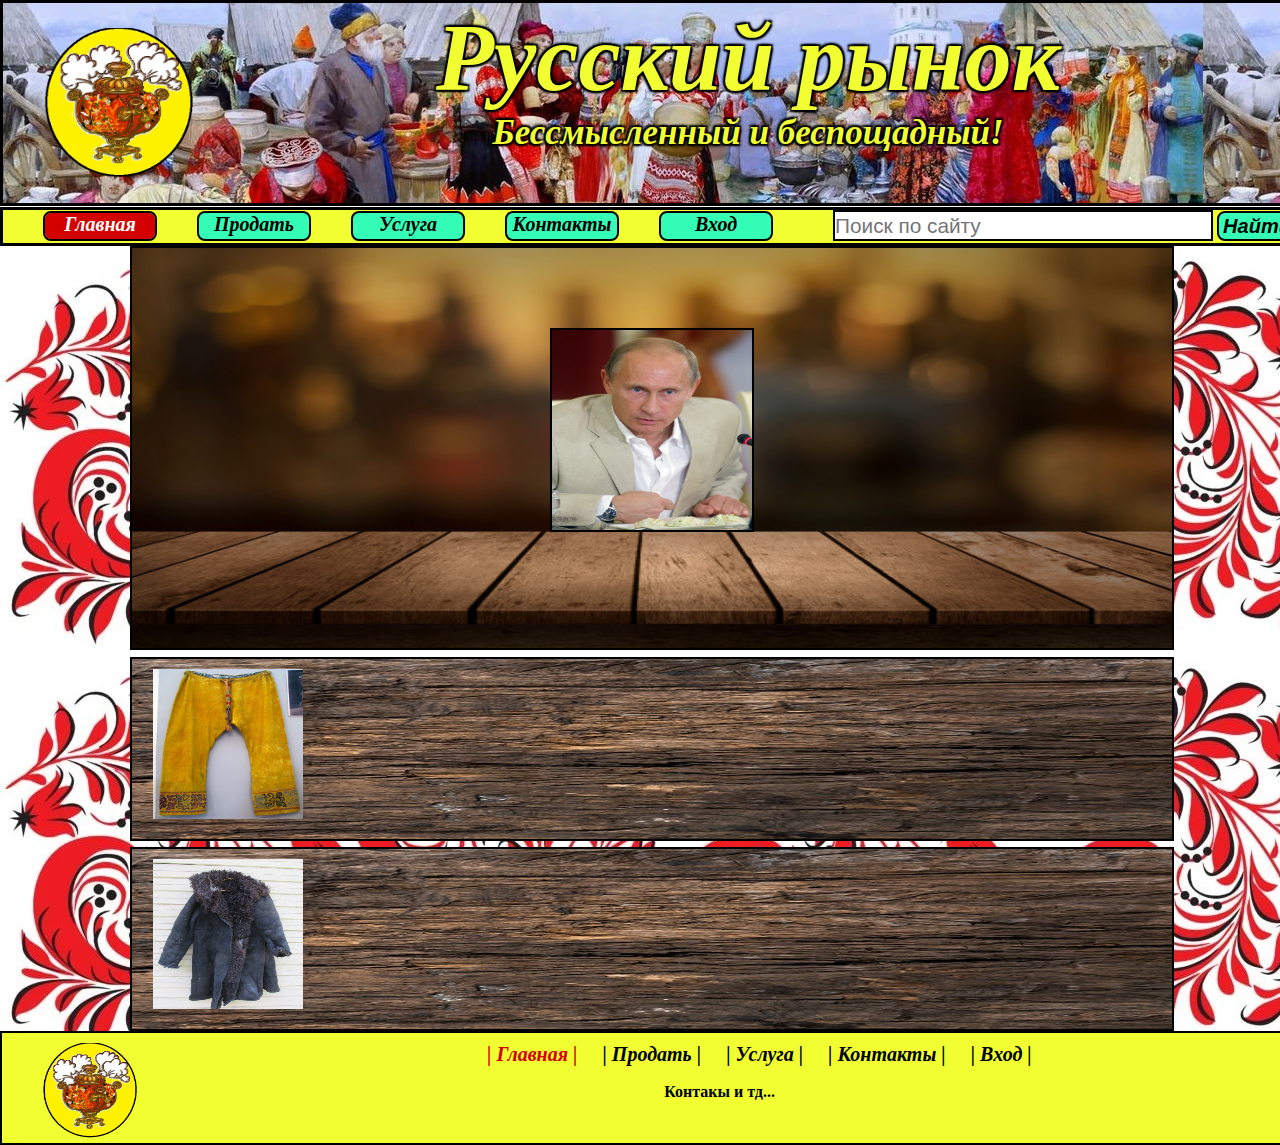
<file: page vyu.html>
<!DOCTYPE html>
<html lang="ru">
<head>
	<meta charset="UTF-8">
	<meta name="viewport" content="width=device-width, initial-scale=1.0">
	<title>Русский рынок</title>
	<link rel="stylesheet" type="text/css" href="ass/css/style.css">
</head>
<body>
	<div class="header">
		<div class="logo">
			<img src="ass/img/ca1.png">
			<h1><a href="/">Русский рынок</a></h1>
			<p><b>Бессмысленный и беспощадный!</b></p>
		</div>
	</div>
			<div class="menubar">
				<ul class="menu">
					<li class="selected"><a href="index.html">Главная</a></li>				
					<li><a href="#01.html">Продать</a></li>
					<li><a href="#02.html">Услуга</a></li>
					<li><a href="#03.html">Контакты</a></li>
					<li><a href="#04.html">Вход</a></li>
				</ul>
					<form method="post" action="#" id="search_form">
						<input type="search" class="found" name="search_field" placeholder="Поиск по сайту" />
						<input type="submit" class="bth" value="Найти" />
					</form>
			</div>
			<div class="site_content">	
				<div class="im">				
						<img src="ass/img/ба1.jpeg">
				</div>
				<div class="make">
					<img src="ass/img/шта.jpg">
				</div>
				<div class="make">
					<img src="ass/img/тул.jpg">
				</div>
			</div>
	<div class="footer">
			<img src="ass/img/ca1.png">
			<ul class="menu1">
				<li class="selected"><a href="index.html">| Главная |</a></li>
				<li><a href="#01.html">| Продать |</a></li>
				<li><a href="#02.html">| Услуга |</a></li>
				<li><a href="#03.html">| Контакты |</a></li>
				<li><a href="#04.html">| Вход |</a></li>
			</ul>
			<p>Контакы и тд...</p>
	</div>
</body>
</html>
</file>
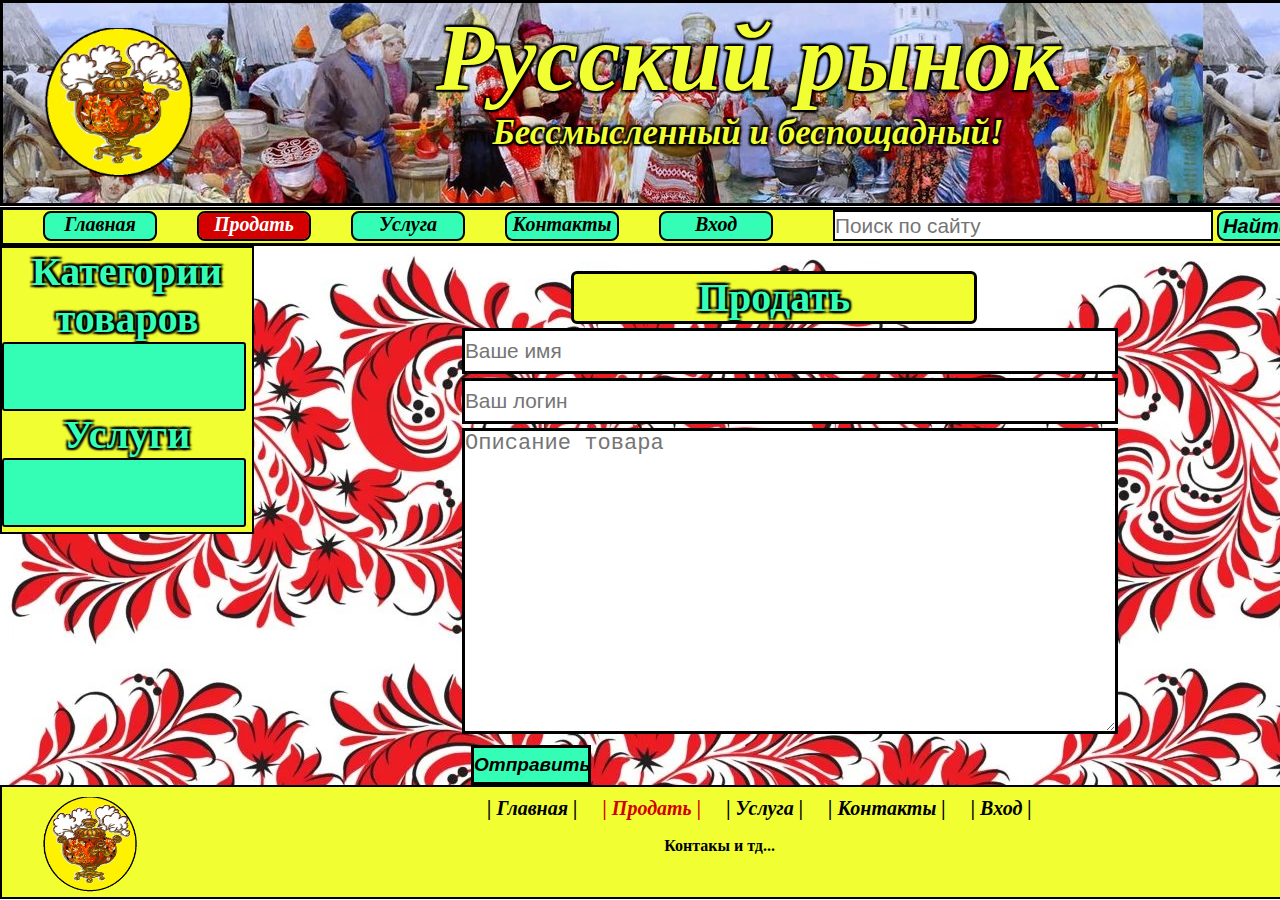
<file: page01.html>
<!DOCTYPE html>
<html lang="ru">
<head>
	<meta charset="UTF-8">
	<meta name="viewport" content="width=device-width, initial-scale=1.0">
	<title>Русский рынок</title>
	<link rel="stylesheet" type="text/css" href="ass/css/style.css">
</head>
<body>
	<div class="header">
		<div class="logo">
			<img src="ass/img/ca1.png">
			<h1><a href="/">Русский рынок</a></h1>
			<p><b>Бессмысленный и беспощадный!</b></p>
		</div>
	</div>
			<div class="menubar">
				<ul class="menu">
					<li><a href="index.html">Главная</a></li>				
					<li class="selected"><a href="#01.html">Продать</a></li>
					<li><a href="#02.html">Услуга</a></li>
					<li><a href="#03.html">Контакты</a></li>
					<li><a href="#04.html">Вход</a></li>
				</ul>
					<form method="post" action="#" id="search_form">
						<input type="search" class="found" name="search_field" placeholder="Поиск по сайту" />
						<input type="submit" class="bth" value="Найти" />
					</form>
			</div>
		<div class="site_content">
			<div class="navbar">
				<h1>Категории товаров</h1>
								<ul class="nav">
					<li>Телефоны и аксессуары
						<ul>
					      	<li>Мобильные телефоны
								<ul>
					      			<li><a href="#1.4.html">Наушники и гарнитуры</a></li>
					      			<li><a href="#1.5.html">Чехлы для смартфонов</a></li>
									<li><a href="#1.6.html">Гаджеты</a></li>
					      			<li><a href="#1.7.html">Аксессуары для мобильных телефонов</a></li>
					      			<li><a href="#1.8.html">Запасные части</a></li>
					  			</ul>
					  		</li>
					  		<li><a href="#1.1.html">Смартфоны</a></li>
					     	<li><a href="#1.2.html">iPhone</a></li>
					     	<li><a href="#1.3.html">Кнопочные телефоны</a></li>
					    </ul>
					</li>
					<li>Компьютеры и оргтехника
						<ul>
							<li><a href="#2.1.html">Ноутбуки, компьютеры, мониторы</a></li>
					      	<li><a href="#2.2.html">Комплектующие</a></li>
					      	<li><a href="#2.3.html">Аксессуары</a></li>
					      	<li><a href="#2.4.html">Оргтехника</a></li>
					      	<li><a href="#2.5.html">Устройства хранения</a></li>						
						</ul>
					</li>
					<li>Электроника
						<ul>
					      	<li><a href="#.html">Портативная электроника</a></li>
					      	<li><a href="#3.2.html">Телевизоры и видеотехника</a></li>
					      	<li><a href="#3.3.html">Умная электроника</a></li>
					     	<li><a href="#3.4.html">Игры и консоли</a></li>
							<li><a href="#3.5.html">Аудиосистемы</a></li>
							<li><a href="#3.6.html">Фото- и видеотехника</a></li>
							<li><a href="#3.7.html">Аксессуары для электроники</a></li>
					    </ul>
					</li>
					<li>Бытовая техника
						<ul>
					      <li><a href="#4.1.html">Крупная бытовая техника</a></li>
					      <li><a href="#4.2.html">Техника для дома</a></li>
					      <li><a href="#4.3.html">Приготовление блюд</a></li>
					      <li><a href="#4.4.html">Приготовление напитков</a></li>
					     </ul>
					</li>
					<li>Одежда
						<ul>
					      <li>Женская
					      	<ul>
					      		<li>Мужсуая
					      			<ul>
					      				<li>Детская
					      					<li><a href="#5.17.html">Для самых маленьких</a></li>
					      					<li><a href="#5.18.html">Для мальчиков</a></li>
					      					<li><a href="#5.19.html">Для девочек</a></li>
					      				</li>
					      			</ul>
					      		</li>
					      		<li><a href="#5.11.html">Верхняя одежда</a></li>
					      		<li><a href="#5.12.html">Брюки</a></li>
					      		<li><a href="#5.13.html">Рубашки</a></li>
					      		<li><a href="#5.14.html">Джинсы</a></li>
					      		<li><a href="#5.15.html">Пиджаки и костюмы</a></li>
					      		<li><a href="#5.16.html">Футболки</a></li>
					      		<li><a href="#5.16.html">Джемперы и свитеры</a></li>			      		
					      		<li><a href="#5.16.html">Спортивные костюмы</a></li>			      		
					      		<li><a href="#5.16.html">Плавки и пляжные шорты</a></li>		      	
					      	</ul>
					      </li>
					      <li><a href="#5.1.html">Платья</a></li>
					      <li><a href="#5.2.html">Блузки и рубашки</a></li>
					      <li><a href="#5.3.html">Джемперы и кардиганы</a></li>
					      <li><a href="#5.4.html">Верхняя одежда</a></li>
					      <li><a href="#5.5.html">Брюки, шорты, юбки</a></li>
					      <li><a href="#5.6.html">Комбинезоны</a></li>
					      <li><a href="#5.7.html">Футболки и топы</a></li>
					      <li><a href="#5.8.html">Костюмы и пиджаки</a></li>
					      <li><a href="#5.9.html">Джинсы</a></li>
					      <li><a href="#5.10.html">Купальники и пляжная одежда</a></li>
					    </ul>
					</li>				
					<li>Бижутерия и часы
						<ul>
					      <li><a href="#6.1.html">Бижутерия</a></li>
					      <li><a href="#6.2.html">Часы</a></li>					     
					     </ul>
					</li>
					<li>Сумки и обувь
						<ul>
							<li>Сумки
								<ul>
									<li>Обувь
										<li><a href="#7.5.html">Женская обувь</a></li>
										<li><a href="#7.6.html">Мужская обувь</a></li>
										<li><a href="#7.7.html">Детская обувь</a></li>
									</li>
								</ul>
					      		<li><a href="#7.1.html">Чемоданы и дорожные сумки</a></li>
					      		<li><a href="#7.2.html">Женские сумки</a></li>
					      		<li><a href="#7.3.html">Мужские сумки</a></li>
					      		<li><a href="#7.4.html">Функциональные сумки</a></li>
					      	</li>
					    </ul>
					</li>
					<li>Дом
						<ul>
					      <li><a href="#8.1.html">Мебель для дома и сада</a></li>					    
					      <li><a href="#8.2.html">Кухня, столовая и бар</a></li>
					      <li><a href="#8.3.html">Текстиль для дома</a></li>
					      <li><a href="#8.4.html">Хобби и рукоделие</a></li>
					      <li><a href="#8.5.html">Зоотовары</a></li>
					     </ul>
					</li>
					<li>Автотовары
						<ul>
					      <li><a href="#9.1.html">Автомобили</a></li>
					      <li><a href="#9.2.html">Мотоциклы</a></li>
					      <li><a href="#9.3.html">Электроника для авто</a></li>
					      <li><a href="#9.4.html">Инструменты и уход</a></li>
					      <li><a href="#9.5.html">Авто аксессуары</a></li>
					      <li><a href="#9.6.html">Мотозапчасти</a></li>					     
					     </ul>
					</li>
					<li>Красота и здоровье
						<ul>
					      <li><a href="#10.1.html">Макияж</a></li>
					      <li><a href="#10.2.html">Уход за волосами</a></li>
					      <li><a href="#10.3.html">Здоровье</a></li>
					      <li><a href="#10.4.html">Уход для мужчин</a></li>
					     </ul>
					</li>
					<li>Спорт и развлечения
						<ul>
					      <li><a href="#11.1.html">Кемпинг и туризм</a></li>
					      <li><a href="#11.2.html">Спортивные товары</a></li>
					    </ul>					     
					</li>
				</ul>
				<h1>Услуги</h1>
				<ul class="nav">
					<li><a href="#12.html">Сантехника</a></li>				
					<li><a href="#13.html">Электрика</a></li>
					<li><a href="#14.html">Дизайн</a></li>
					<li><a href="#15.html">Ремонт</a></li>
					<li><a href="#16.html">Разное</a></li>
				</ul>
			</div>
			<div class="content">
				<h1>Продать</h1>
				<div class="sent">
					<form method="post" action="#" id="review">
						<input type="text" name="review_name" placeholder="Ваше имя" />
						<input type="text" name="review_login" placeholder="Ваш логин" />
						<textarea name="review_text" placeholder="Описание товара"></textarea>
						<input type="submit" value="Отправить" />
					</form>
				</div>
			</div>
		</div>
	<div class="footer">
			<img src="ass/img/ca1.png">
			<ul class="menu1">
				<li><a href="index.html">| Главная |</a></li>
				<li class="selected"><a href="#01.html">| Продать |</a></li>
				<li><a href="#02.html">| Услуга |</a></li>
				<li><a href="#03.html">| Контакты |</a></li>
				<li><a href="#04.html">| Вход |</a></li>
			</ul>
			<p>Контакы и тд...</p>
	</div>
</body>
</html>
</file>
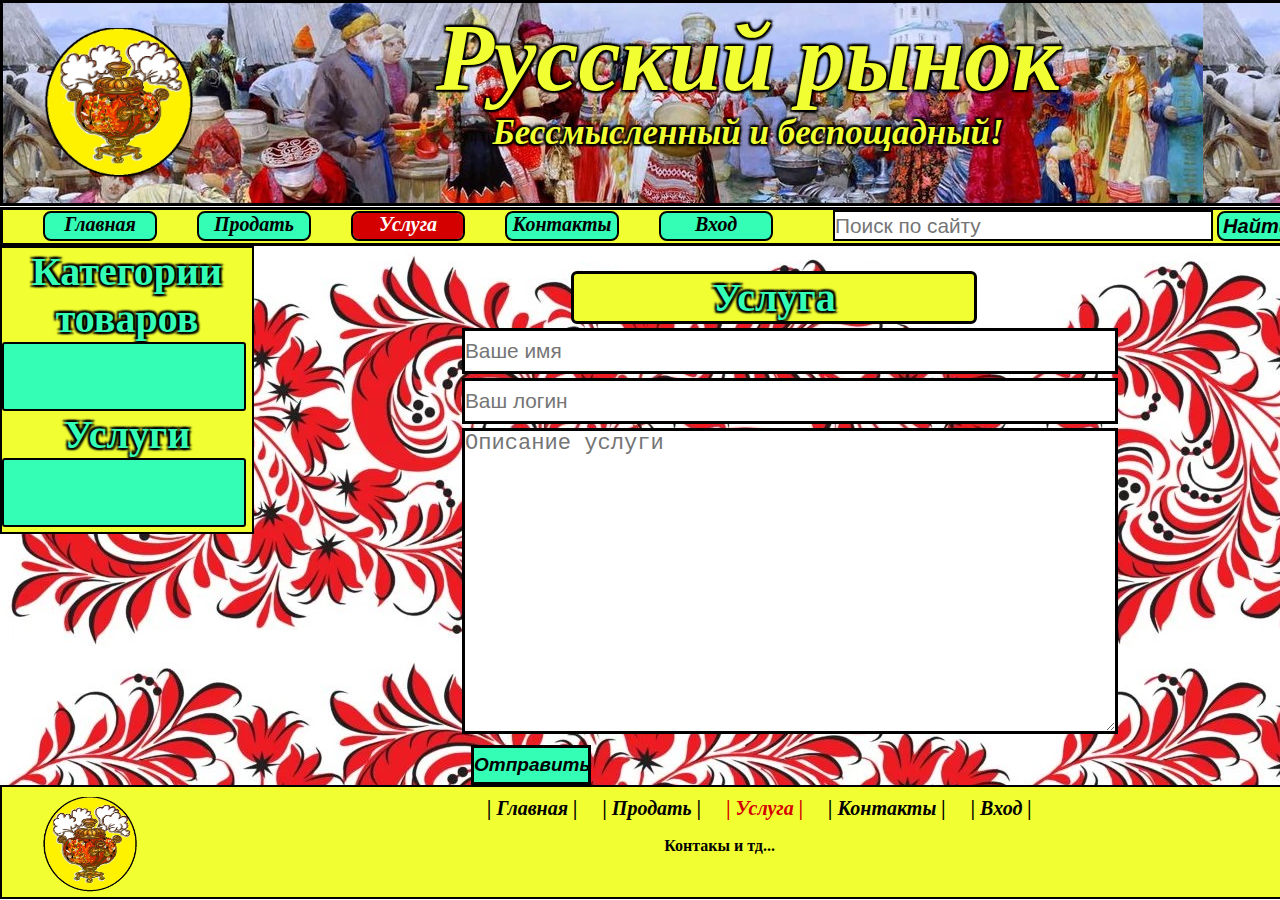
<file: page02.html>
<!DOCTYPE html>
<html lang="ru">
<head>
	<meta charset="UTF-8">
	<meta name="viewport" content="width=device-width, initial-scale=1.0">
	<title>Русский рынок</title>
	<link rel="stylesheet" type="text/css" href="ass/css/style.css">
</head>
<body>
	<div class="header">
		<div class="logo">
			<img src="ass/img/ca1.png">
			<h1><a href="/">Русский рынок</a></h1>
			<p><b>Бессмысленный и беспощадный!</b></p>
		</div>
	</div>
			<div class="menubar">
				<ul class="menu">
					<li><a href="index.html">Главная</a></li>				
					<li><a href="#01.html">Продать</a></li>
					<li class="selected"><a href="#02.html">Услуга</a></li>
					<li><a href="#03.html">Контакты</a></li>
					<li><a href="#04.html">Вход</a></li>
				</ul>
					<form method="post" action="#" id="search_form">
						<input type="search" class="found" name="search_field" placeholder="Поиск по сайту" />
						<input type="submit" class="bth" value="Найти" />
					</form>
			</div>
		<div class="site_content">
			<div class="navbar">
				<h1>Категории товаров</h1>
								<ul class="nav">
					<li>Телефоны и аксессуары
						<ul>
					      	<li>Мобильные телефоны
								<ul>
					      			<li><a href="#1.4.html">Наушники и гарнитуры</a></li>
					      			<li><a href="#1.5.html">Чехлы для смартфонов</a></li>
									<li><a href="#1.6.html">Гаджеты</a></li>
					      			<li><a href="#1.7.html">Аксессуары для мобильных телефонов</a></li>
					      			<li><a href="#1.8.html">Запасные части</a></li>
					  			</ul>
					  		</li>
					  		<li><a href="#1.1.html">Смартфоны</a></li>
					     	<li><a href="#1.2.html">iPhone</a></li>
					     	<li><a href="#1.3.html">Кнопочные телефоны</a></li>
					    </ul>
					</li>
					<li>Компьютеры и оргтехника
						<ul>
							<li><a href="#2.1.html">Ноутбуки, компьютеры, мониторы</a></li>
					      	<li><a href="#2.2.html">Комплектующие</a></li>
					      	<li><a href="#2.3.html">Аксессуары</a></li>
					      	<li><a href="#2.4.html">Оргтехника</a></li>
					      	<li><a href="#2.5.html">Устройства хранения</a></li>						
						</ul>
					</li>
					<li>Электроника
						<ul>
					      	<li><a href="#.html">Портативная электроника</a></li>
					      	<li><a href="#3.2.html">Телевизоры и видеотехника</a></li>
					      	<li><a href="#3.3.html">Умная электроника</a></li>
					     	<li><a href="#3.4.html">Игры и консоли</a></li>
							<li><a href="#3.5.html">Аудиосистемы</a></li>
							<li><a href="#3.6.html">Фото- и видеотехника</a></li>
							<li><a href="#3.7.html">Аксессуары для электроники</a></li>
					    </ul>
					</li>
					<li>Бытовая техника
						<ul>
					      <li><a href="#4.1.html">Крупная бытовая техника</a></li>
					      <li><a href="#4.2.html">Техника для дома</a></li>
					      <li><a href="#4.3.html">Приготовление блюд</a></li>
					      <li><a href="#4.4.html">Приготовление напитков</a></li>
					     </ul>
					</li>
					<li>Одежда
						<ul>
					      <li>Женская
					      	<ul>
					      		<li>Мужсуая
					      			<ul>
					      				<li>Детская
					      					<li><a href="#5.17.html">Для самых маленьких</a></li>
					      					<li><a href="#5.18.html">Для мальчиков</a></li>
					      					<li><a href="#5.19.html">Для девочек</a></li>
					      				</li>
					      			</ul>
					      		</li>
					      		<li><a href="#5.11.html">Верхняя одежда</a></li>
					      		<li><a href="#5.12.html">Брюки</a></li>
					      		<li><a href="#5.13.html">Рубашки</a></li>
					      		<li><a href="#5.14.html">Джинсы</a></li>
					      		<li><a href="#5.15.html">Пиджаки и костюмы</a></li>
					      		<li><a href="#5.16.html">Футболки</a></li>
					      		<li><a href="#5.16.html">Джемперы и свитеры</a></li>			      		
					      		<li><a href="#5.16.html">Спортивные костюмы</a></li>			      		
					      		<li><a href="#5.16.html">Плавки и пляжные шорты</a></li>		      	
					      	</ul>
					      </li>
					      <li><a href="#5.1.html">Платья</a></li>
					      <li><a href="#5.2.html">Блузки и рубашки</a></li>
					      <li><a href="#5.3.html">Джемперы и кардиганы</a></li>
					      <li><a href="#5.4.html">Верхняя одежда</a></li>
					      <li><a href="#5.5.html">Брюки, шорты, юбки</a></li>
					      <li><a href="#5.6.html">Комбинезоны</a></li>
					      <li><a href="#5.7.html">Футболки и топы</a></li>
					      <li><a href="#5.8.html">Костюмы и пиджаки</a></li>
					      <li><a href="#5.9.html">Джинсы</a></li>
					      <li><a href="#5.10.html">Купальники и пляжная одежда</a></li>
					    </ul>
					</li>				
					<li>Бижутерия и часы
						<ul>
					      <li><a href="#6.1.html">Бижутерия</a></li>
					      <li><a href="#6.2.html">Часы</a></li>					     
					     </ul>
					</li>
					<li>Сумки и обувь
						<ul>
							<li>Сумки
								<ul>
									<li>Обувь
										<li><a href="#7.5.html">Женская обувь</a></li>
										<li><a href="#7.6.html">Мужская обувь</a></li>
										<li><a href="#7.7.html">Детская обувь</a></li>
									</li>
								</ul>
					      		<li><a href="#7.1.html">Чемоданы и дорожные сумки</a></li>
					      		<li><a href="#7.2.html">Женские сумки</a></li>
					      		<li><a href="#7.3.html">Мужские сумки</a></li>
					      		<li><a href="#7.4.html">Функциональные сумки</a></li>
					      	</li>
					    </ul>
					</li>
					<li>Дом
						<ul>
					      <li><a href="#8.1.html">Мебель для дома и сада</a></li>					    
					      <li><a href="#8.2.html">Кухня, столовая и бар</a></li>
					      <li><a href="#8.3.html">Текстиль для дома</a></li>
					      <li><a href="#8.4.html">Хобби и рукоделие</a></li>
					      <li><a href="#8.5.html">Зоотовары</a></li>
					     </ul>
					</li>
					<li>Автотовары
						<ul>
					      <li><a href="#9.1.html">Автомобили</a></li>
					      <li><a href="#9.2.html">Мотоциклы</a></li>
					      <li><a href="#9.3.html">Электроника для авто</a></li>
					      <li><a href="#9.4.html">Инструменты и уход</a></li>
					      <li><a href="#9.5.html">Авто аксессуары</a></li>
					      <li><a href="#9.6.html">Мотозапчасти</a></li>					     
					     </ul>
					</li>
					<li>Красота и здоровье
						<ul>
					      <li><a href="#10.1.html">Макияж</a></li>
					      <li><a href="#10.2.html">Уход за волосами</a></li>
					      <li><a href="#10.3.html">Здоровье</a></li>
					      <li><a href="#10.4.html">Уход для мужчин</a></li>
					     </ul>
					</li>
					<li>Спорт и развлечения
						<ul>
					      <li><a href="#11.1.html">Кемпинг и туризм</a></li>
					      <li><a href="#11.2.html">Спортивные товары</a></li>
					    </ul>					     
					</li>
				</ul>
				<h1>Услуги</h1>
				<ul class="nav">
					<li><a href="#12.html">Сантехника</a></li>				
					<li><a href="#13.html">Электрика</a></li>
					<li><a href="#14.html">Дизайн</a></li>
					<li><a href="#15.html">Ремонт</a></li>
					<li><a href="#16.html">Разное</a></li>
				</ul>
			</div>
			<div class="content">
				<h1>Услуга</h1>
				<div class="sent">
					<form method="post" action="#" id="review">
						<input type="text" name="review_name" placeholder="Ваше имя" />
						<input type="text" name="review_login" placeholder="Ваш логин" />
						<textarea name="review_text" placeholder="Описание услуги"></textarea>
						<input type="submit" value="Отправить" />
					</form>
				</div>
			</div>
		</div>
	<div class="footer">
			<img src="ass/img/ca1.png">
			<ul class="menu1">
				<li><a href="index.html">| Главная |</a></li>
				<li><a href="#01.html">| Продать |</a></li>
				<li class="selected"><a href="#02.html">| Услуга |</a></li>
				<li><a href="#03.html">| Контакты |</a></li>
				<li><a href="#04.html">| Вход |</a></li>
			</ul>
			<p>Контакы и тд...</p>
	</div>
</body>
</html>
</file>
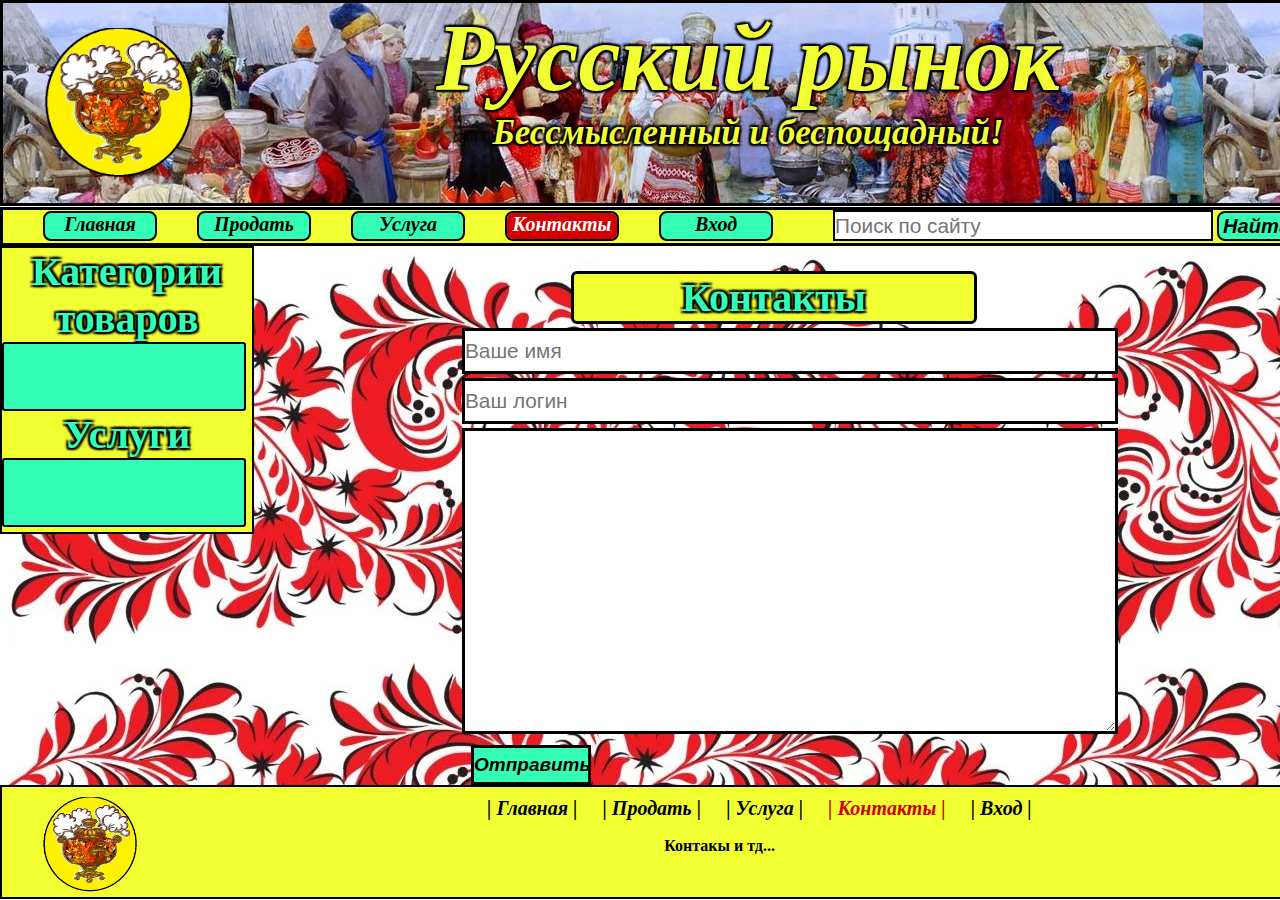
<file: page03.html>
<!DOCTYPE html>
<html lang="ru">
<head>
	<meta charset="UTF-8">
	<meta name="viewport" content="width=device-width, initial-scale=1.0">
	<title>Русский рынок</title>
	<link rel="stylesheet" type="text/css" href="ass/css/style.css">
</head>
<body>
	<div class="header">
		<div class="logo">
			<img src="ass/img/ca1.png">
			<h1><a href="/">Русский рынок</a></h1>
			<p><b>Бессмысленный и беспощадный!</b></p>
		</div>
	</div>
			<div class="menubar">
				<ul class="menu">
					<li><a href="index.html">Главная</a></li>				
					<li><a href="#01.html">Продать</a></li>
					<li><a href="#02.html">Услуга</a></li>
					<li class="selected"><a href="#03.html">Контакты</a></li>
					<li><a href="#04.html">Вход</a></li>
				</ul>
					<form method="post" action="#" id="search_form">
						<input type="search" class="found" name="search_field" placeholder="Поиск по сайту" />
						<input type="submit" class="bth" value="Найти" />
					</form>
			</div>
		<div class="site_content">
			<div class="navbar">
				<h1>Категории товаров</h1>
								<ul class="nav">
					<li>Телефоны и аксессуары
						<ul>
					      	<li>Мобильные телефоны
								<ul>
					      			<li><a href="#1.4.html">Наушники и гарнитуры</a></li>
					      			<li><a href="#1.5.html">Чехлы для смартфонов</a></li>
									<li><a href="#1.6.html">Гаджеты</a></li>
					      			<li><a href="#1.7.html">Аксессуары для мобильных телефонов</a></li>
					      			<li><a href="#1.8.html">Запасные части</a></li>
					  			</ul>
					  		</li>
					  		<li><a href="#1.1.html">Смартфоны</a></li>
					     	<li><a href="#1.2.html">iPhone</a></li>
					     	<li><a href="#1.3.html">Кнопочные телефоны</a></li>
					    </ul>
					</li>
					<li>Компьютеры и оргтехника
						<ul>
							<li><a href="#2.1.html">Ноутбуки, компьютеры, мониторы</a></li>
					      	<li><a href="#2.2.html">Комплектующие</a></li>
					      	<li><a href="#2.3.html">Аксессуары</a></li>
					      	<li><a href="#2.4.html">Оргтехника</a></li>
					      	<li><a href="#2.5.html">Устройства хранения</a></li>						
						</ul>
					</li>
					<li>Электроника
						<ul>
					      	<li><a href="#.html">Портативная электроника</a></li>
					      	<li><a href="#3.2.html">Телевизоры и видеотехника</a></li>
					      	<li><a href="#3.3.html">Умная электроника</a></li>
					     	<li><a href="#3.4.html">Игры и консоли</a></li>
							<li><a href="#3.5.html">Аудиосистемы</a></li>
							<li><a href="#3.6.html">Фото- и видеотехника</a></li>
							<li><a href="#3.7.html">Аксессуары для электроники</a></li>
					    </ul>
					</li>
					<li>Бытовая техника
						<ul>
					      <li><a href="#4.1.html">Крупная бытовая техника</a></li>
					      <li><a href="#4.2.html">Техника для дома</a></li>
					      <li><a href="#4.3.html">Приготовление блюд</a></li>
					      <li><a href="#4.4.html">Приготовление напитков</a></li>
					     </ul>
					</li>
					<li>Одежда
						<ul>
					      <li>Женская
					      	<ul>
					      		<li>Мужсуая
					      			<ul>
					      				<li>Детская
					      					<li><a href="#5.17.html">Для самых маленьких</a></li>
					      					<li><a href="#5.18.html">Для мальчиков</a></li>
					      					<li><a href="#5.19.html">Для девочек</a></li>
					      				</li>
					      			</ul>
					      		</li>
					      		<li><a href="#5.11.html">Верхняя одежда</a></li>
					      		<li><a href="#5.12.html">Брюки</a></li>
					      		<li><a href="#5.13.html">Рубашки</a></li>
					      		<li><a href="#5.14.html">Джинсы</a></li>
					      		<li><a href="#5.15.html">Пиджаки и костюмы</a></li>
					      		<li><a href="#5.16.html">Футболки</a></li>
					      		<li><a href="#5.16.html">Джемперы и свитеры</a></li>			      		
					      		<li><a href="#5.16.html">Спортивные костюмы</a></li>			      		
					      		<li><a href="#5.16.html">Плавки и пляжные шорты</a></li>		      	
					      	</ul>
					      </li>
					      <li><a href="#5.1.html">Платья</a></li>
					      <li><a href="#5.2.html">Блузки и рубашки</a></li>
					      <li><a href="#5.3.html">Джемперы и кардиганы</a></li>
					      <li><a href="#5.4.html">Верхняя одежда</a></li>
					      <li><a href="#5.5.html">Брюки, шорты, юбки</a></li>
					      <li><a href="#5.6.html">Комбинезоны</a></li>
					      <li><a href="#5.7.html">Футболки и топы</a></li>
					      <li><a href="#5.8.html">Костюмы и пиджаки</a></li>
					      <li><a href="#5.9.html">Джинсы</a></li>
					      <li><a href="#5.10.html">Купальники и пляжная одежда</a></li>
					    </ul>
					</li>				
					<li>Бижутерия и часы
						<ul>
					      <li><a href="#6.1.html">Бижутерия</a></li>
					      <li><a href="#6.2.html">Часы</a></li>					     
					     </ul>
					</li>
					<li>Сумки и обувь
						<ul>
							<li>Сумки
								<ul>
									<li>Обувь
										<li><a href="#7.5.html">Женская обувь</a></li>
										<li><a href="#7.6.html">Мужская обувь</a></li>
										<li><a href="#7.7.html">Детская обувь</a></li>
									</li>
								</ul>
					      		<li><a href="#7.1.html">Чемоданы и дорожные сумки</a></li>
					      		<li><a href="#7.2.html">Женские сумки</a></li>
					      		<li><a href="#7.3.html">Мужские сумки</a></li>
					      		<li><a href="#7.4.html">Функциональные сумки</a></li>
					      	</li>
					    </ul>
					</li>
					<li>Дом
						<ul>
					      <li><a href="#8.1.html">Мебель для дома и сада</a></li>					    
					      <li><a href="#8.2.html">Кухня, столовая и бар</a></li>
					      <li><a href="#8.3.html">Текстиль для дома</a></li>
					      <li><a href="#8.4.html">Хобби и рукоделие</a></li>
					      <li><a href="#8.5.html">Зоотовары</a></li>
					     </ul>
					</li>
					<li>Автотовары
						<ul>
					      <li><a href="#9.1.html">Автомобили</a></li>
					      <li><a href="#9.2.html">Мотоциклы</a></li>
					      <li><a href="#9.3.html">Электроника для авто</a></li>
					      <li><a href="#9.4.html">Инструменты и уход</a></li>
					      <li><a href="#9.5.html">Авто аксессуары</a></li>
					      <li><a href="#9.6.html">Мотозапчасти</a></li>					     
					     </ul>
					</li>
					<li>Красота и здоровье
						<ul>
					      <li><a href="#10.1.html">Макияж</a></li>
					      <li><a href="#10.2.html">Уход за волосами</a></li>
					      <li><a href="#10.3.html">Здоровье</a></li>
					      <li><a href="#10.4.html">Уход для мужчин</a></li>
					     </ul>
					</li>
					<li>Спорт и развлечения
						<ul>
					      <li><a href="#11.1.html">Кемпинг и туризм</a></li>
					      <li><a href="#11.2.html">Спортивные товары</a></li>
					    </ul>					     
					</li>
				</ul>
				<h1>Услуги</h1>
				<ul class="nav">
					<li><a href="#12.html">Сантехника</a></li>				
					<li><a href="#13.html">Электрика</a></li>
					<li><a href="#14.html">Дизайн</a></li>
					<li><a href="#15.html">Ремонт</a></li>
					<li><a href="#16.html">Разное</a></li>
				</ul>
			</div>
			<div class="content">
				<h1>Контакты</h1>
				<div class="sent">
					<form method="post" action="#" id="review">
						<input type="text" name="review_name" placeholder="Ваше имя" />
						<input type="text" name="review_login" placeholder="Ваш логин" />
						<textarea name="review_text"></textarea>
						<input type="submit" value="Отправить" />
					</form>
				</div>
			</div>
		</div>
	<div class="footer">
			<img src="ass/img/ca1.png">
			<ul class="menu1">
				<li><a href="index.html">| Главная |</a></li>
				<li><a href="#01.html">| Продать |</a></li>
				<li><a href="#02.html">| Услуга |</a></li>
				<li class="selected"><a href="#03.html">| Контакты |</a></li>
				<li><a href="#04.html">| Вход |</a></li>
			</ul>
			<p>Контакы и тд...</p>
	</div>
</body>
</html>
</file>
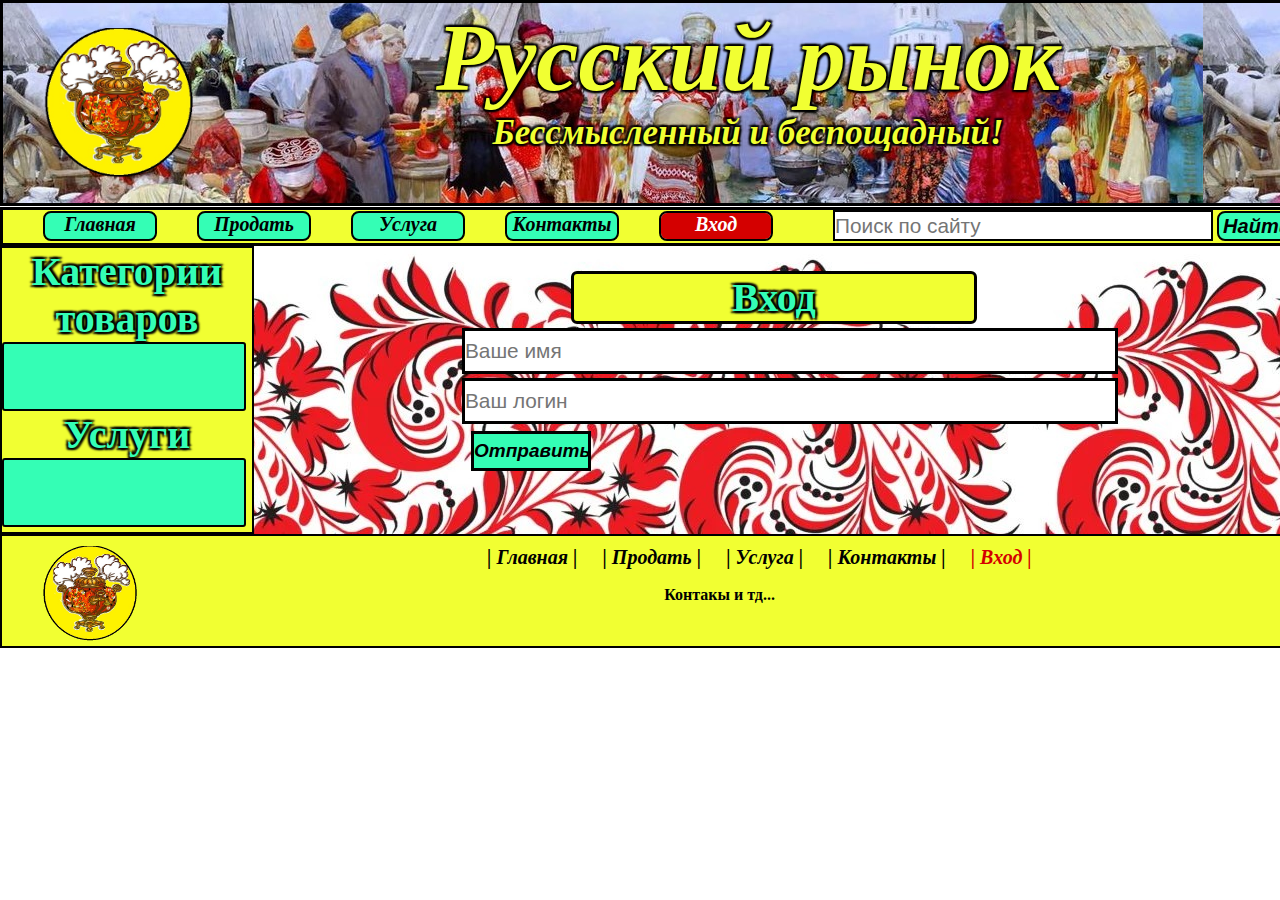
<file: page04.html>
<!DOCTYPE html>
<html lang="ru">
<head>
	<meta charset="UTF-8">
	<meta name="viewport" content="width=device-width, initial-scale=1.0">
	<title>Русский рынок</title>
	<link rel="stylesheet" type="text/css" href="ass/css/style.css">
</head>
<body>
	<div class="header">
		<div class="logo">
			<img src="ass/img/ca1.png">
			<h1><a href="/">Русский рынок</a></h1>
			<p><b>Бессмысленный и беспощадный!</b></p>
		</div>
	</div>
			<div class="menubar">
				<ul class="menu">
					<li><a href="index.html">Главная</a></li>				
					<li><a href="#01.html">Продать</a></li>
					<li><a href="#02.html">Услуга</a></li>
					<li><a href="#03.html">Контакты</a></li>
					<li class="selected"><a href="#04.html">Вход</a></li>
				</ul>
					<form method="post" action="#" id="search_form">
						<input type="search" class="found" name="search_field" placeholder="Поиск по сайту" />
						<input type="submit" class="bth" value="Найти" />
					</form>
			</div>
		<div class="site_content">
			<div class="navbar">
				<h1>Категории товаров</h1>
								<ul class="nav">
					<li>Телефоны и аксессуары
						<ul>
					      	<li>Мобильные телефоны
								<ul>
					      			<li><a href="#1.4.html">Наушники и гарнитуры</a></li>
					      			<li><a href="#1.5.html">Чехлы для смартфонов</a></li>
									<li><a href="#1.6.html">Гаджеты</a></li>
					      			<li><a href="#1.7.html">Аксессуары для мобильных телефонов</a></li>
					      			<li><a href="#1.8.html">Запасные части</a></li>
					  			</ul>
					  		</li>
					  		<li><a href="#1.1.html">Смартфоны</a></li>
					     	<li><a href="#1.2.html">iPhone</a></li>
					     	<li><a href="#1.3.html">Кнопочные телефоны</a></li>
					    </ul>
					</li>
					<li>Компьютеры и оргтехника
						<ul>
							<li><a href="#2.1.html">Ноутбуки, компьютеры, мониторы</a></li>
					      	<li><a href="#2.2.html">Комплектующие</a></li>
					      	<li><a href="#2.3.html">Аксессуары</a></li>
					      	<li><a href="#2.4.html">Оргтехника</a></li>
					      	<li><a href="#2.5.html">Устройства хранения</a></li>						
						</ul>
					</li>
					<li>Электроника
						<ul>
					      	<li><a href="#.html">Портативная электроника</a></li>
					      	<li><a href="#3.2.html">Телевизоры и видеотехника</a></li>
					      	<li><a href="#3.3.html">Умная электроника</a></li>
					     	<li><a href="#3.4.html">Игры и консоли</a></li>
							<li><a href="#3.5.html">Аудиосистемы</a></li>
							<li><a href="#3.6.html">Фото- и видеотехника</a></li>
							<li><a href="#3.7.html">Аксессуары для электроники</a></li>
					    </ul>
					</li>
					<li>Бытовая техника
						<ul>
					      <li><a href="#4.1.html">Крупная бытовая техника</a></li>
					      <li><a href="#4.2.html">Техника для дома</a></li>
					      <li><a href="#4.3.html">Приготовление блюд</a></li>
					      <li><a href="#4.4.html">Приготовление напитков</a></li>
					     </ul>
					</li>
					<li>Одежда
						<ul>
					      <li>Женская
					      	<ul>
					      		<li>Мужсуая
					      			<ul>
					      				<li>Детская
					      					<li><a href="#5.17.html">Для самых маленьких</a></li>
					      					<li><a href="#5.18.html">Для мальчиков</a></li>
					      					<li><a href="#5.19.html">Для девочек</a></li>
					      				</li>
					      			</ul>
					      		</li>
					      		<li><a href="#5.11.html">Верхняя одежда</a></li>
					      		<li><a href="#5.12.html">Брюки</a></li>
					      		<li><a href="#5.13.html">Рубашки</a></li>
					      		<li><a href="#5.14.html">Джинсы</a></li>
					      		<li><a href="#5.15.html">Пиджаки и костюмы</a></li>
					      		<li><a href="#5.16.html">Футболки</a></li>
					      		<li><a href="#5.16.html">Джемперы и свитеры</a></li>			      		
					      		<li><a href="#5.16.html">Спортивные костюмы</a></li>			      		
					      		<li><a href="#5.16.html">Плавки и пляжные шорты</a></li>		      	
					      	</ul>
					      </li>
					      <li><a href="#5.1.html">Платья</a></li>
					      <li><a href="#5.2.html">Блузки и рубашки</a></li>
					      <li><a href="#5.3.html">Джемперы и кардиганы</a></li>
					      <li><a href="#5.4.html">Верхняя одежда</a></li>
					      <li><a href="#5.5.html">Брюки, шорты, юбки</a></li>
					      <li><a href="#5.6.html">Комбинезоны</a></li>
					      <li><a href="#5.7.html">Футболки и топы</a></li>
					      <li><a href="#5.8.html">Костюмы и пиджаки</a></li>
					      <li><a href="#5.9.html">Джинсы</a></li>
					      <li><a href="#5.10.html">Купальники и пляжная одежда</a></li>
					    </ul>
					</li>				
					<li>Бижутерия и часы
						<ul>
					      <li><a href="#6.1.html">Бижутерия</a></li>
					      <li><a href="#6.2.html">Часы</a></li>					     
					     </ul>
					</li>
					<li>Сумки и обувь
						<ul>
							<li>Сумки
								<ul>
									<li>Обувь
										<li><a href="#7.5.html">Женская обувь</a></li>
										<li><a href="#7.6.html">Мужская обувь</a></li>
										<li><a href="#7.7.html">Детская обувь</a></li>
									</li>
								</ul>
					      		<li><a href="#7.1.html">Чемоданы и дорожные сумки</a></li>
					      		<li><a href="#7.2.html">Женские сумки</a></li>
					      		<li><a href="#7.3.html">Мужские сумки</a></li>
					      		<li><a href="#7.4.html">Функциональные сумки</a></li>
					      	</li>
					    </ul>
					</li>
					<li>Дом
						<ul>
					      <li><a href="#8.1.html">Мебель для дома и сада</a></li>					    
					      <li><a href="#8.2.html">Кухня, столовая и бар</a></li>
					      <li><a href="#8.3.html">Текстиль для дома</a></li>
					      <li><a href="#8.4.html">Хобби и рукоделие</a></li>
					      <li><a href="#8.5.html">Зоотовары</a></li>
					     </ul>
					</li>
					<li>Автотовары
						<ul>
					      <li><a href="#9.1.html">Автомобили</a></li>
					      <li><a href="#9.2.html">Мотоциклы</a></li>
					      <li><a href="#9.3.html">Электроника для авто</a></li>
					      <li><a href="#9.4.html">Инструменты и уход</a></li>
					      <li><a href="#9.5.html">Авто аксессуары</a></li>
					      <li><a href="#9.6.html">Мотозапчасти</a></li>					     
					     </ul>
					</li>
					<li>Красота и здоровье
						<ul>
					      <li><a href="#10.1.html">Макияж</a></li>
					      <li><a href="#10.2.html">Уход за волосами</a></li>
					      <li><a href="#10.3.html">Здоровье</a></li>
					      <li><a href="#10.4.html">Уход для мужчин</a></li>
					     </ul>
					</li>
					<li>Спорт и развлечения
						<ul>
					      <li><a href="#11.1.html">Кемпинг и туризм</a></li>
					      <li><a href="#11.2.html">Спортивные товары</a></li>
					    </ul>					     
					</li>
				</ul>
				<h1>Услуги</h1>
				<ul class="nav">
					<li><a href="#12.html">Сантехника</a></li>				
					<li><a href="#13.html">Электрика</a></li>
					<li><a href="#14.html">Дизайн</a></li>
					<li><a href="#15.html">Ремонт</a></li>
					<li><a href="#16.html">Разное</a></li>
				</ul>
			</div>
			<div class="content">
				<h1>Вход</h1>
				<div class="sent">
					<form method="post" action="#" id="review">
						<input type="text" name="review_name" placeholder="Ваше имя" />
						<input type="text" name="review_login" placeholder="Ваш логин" />					
						<input type="submit" value="Отправить" />
					</form>
				</div>
			</div>
		</div>
	<div class="footer">
			<img src="ass/img/ca1.png">
			<ul class="menu1">
				<li><a href="index.html">| Главная |</a></li>
				<li><a href="#01.html">| Продать |</a></li>
				<li><a href="#02.html">| Услуга |</a></li>
				<li><a href="#03.html">| Контакты |</a></li>
				<li class="selected"><a href="#04.html">| Вход |</a></li>
			</ul>
			<p>Контакы и тд...</p>
	</div>
</body>
</html>
</file>
<file: ass/css/style.css>
﻿* {
	margin: 0;
	padding: 0;
	
} 
.header, .navbar, .site_content, .menubar, .menu1 {
	margin-left: auto;
	margin-right: auto;
}
.bth, .navbar li a, .navbar li, .menu li a, .menu1 li a {
	color: #000000;
	font-weight: bold;
}
h1, h2 {
	color: #34FEB5;
	text-shadow: #000000 2px 2px 2px, #000000 -2px -2px 2px, 
     #000000 -2px 2px 2px, #000000 2px -2px 2px; 
    font-size: 2.5em;
}
h2 {
	font-size: 1.8em;
}	
.header {
	background-image: url(../img/r1.jpg);
	width: 100%;
	height: 200px;
	border: solid 3px #000000;
	min-width: 1300px;
}
.logo img {
	padding-top: 25px;
	padding-left: 40px;
	width: 150px;
	height: 150px;
	float: left;
}
.logo {
	min-width: 1300px;
	text-align: center;
}
.logo p {
	color: #F1FF32;
	font-style: italic;
	font-size: 35px;
	text-shadow: #000000 2px 2px 2px, #000000 -2px -2px 2px, 
     #000000 -2px 2px 2px, #000000 2px -2px 2px;
}
.logo a {
	text-decoration: none;
	font-style: italic;
	font-size: 95px;
	margin-left: 0;
	color: #F1FF32;
	text-shadow: #000000 2px 2px 2px, #000000 -2px -2px 2px, 
    #000000 -2px 2px 2px, #000000 2px -2px 2px;
}
.logo a:hover {
	color: #fff;
}
.menubar {
	margin-top: 1px;
	height: 33px;
	border: solid 3px #000000;
	background-color: #F1FF32;
	min-width: 1300px;
	width: 100%;
}
/* #search_form {
	min-width: 450px;
	display: inline-block;
	margin-top: 1px;
	margin-left: 0px;
} */
.found {
	height: 31px;
	width: 380px;
	border: solid 2px #000000;
	font-size: 1.3em;
}
.bth {
	cursor: pointer;
	height: 30px;
	width: 80px;
	background-color: #34FEB5;
	border: solid 2px #000000;
	font-size: 20px;
	text-align: center;
	font-style: italic;
	border-radius: 8px; 
}
.menu {
	float: left;
	margin-right: 60px;
	padding-top: 1px;

}
.menu li {
	list-style: none;
	margin-left: 40px;
	float: left;
	background-color: #34FEB5;
	border: solid 2px #000000;
	border-radius: 3px;
	height:26px;
	width: 110px;
	border-radius: 8px;

}
.menu li a {
	text-decoration: none;
	padding-bottom: 3%;
	font-style: italic;
	font-size: 20px;
	display: block;
	text-align: center;
}
.menu li.selected a {
	background-color: #D40000;
	color: #fff;
	height: 23px;
	border-radius: 6px;
}
.menu li a:hover {
	color: #FF19DC;
	background: #34FEB5;
	border: solid 2px #000000;
	transform: scale(2, 2);
	border-radius: 8px;
}
.site_content {
	background-image: url(../img/d.jpg);
	width: 100%;
	min-width: 1300px;
	overflow: hidden;
	
}
.navbar {
	text-align: center;
	width: 250px;
	background-color: #F1FF32;
	border: solid 2px #000000;
	height: auto;
	float: left;
	padding-bottom: 5px;
	 
}

.nav{		
	font-size: 30px;
	position: relative;
	text-align: center;
	background-color: #34FEB5;
	border: solid 2px #000000;
	border-radius: 3px;
	height:65px;
	width: 240px;	
	cursor: pointer;	
}
.nav_usl li {
	font-size: 30px;
	position: relative;
	text-align: center;
	background-color: #34FEB5;
	border: solid 2px #000000;
	border-radius: 3px;
	height:auto;
	width: 240px;	
	cursor: pointer;
}
.nav li{
	font-size: 30px;
	position: relative;
	text-align: center;
	background-color: #34FEB5;
	border: solid 2px #000000;
	border-radius: 3px;
	height:auto;
	width: 240px;
	bottom:  69px;	
	cursor: context-menu;
	z-index: 1;
	list-style: none;
	left: 100%;
	display: none;
}

.aks {
	margin-left: 244px;
	top: -256px;
}
.muzkaia {
	margin-left: 244px;
	top: -657px;
}
.detskaia {
	margin-left: 488px;
	top: -1173px;
}
.bizut {
	top: -37px;
	
}
.sumki {
	margin-left: 244px;
	top: -221px;
}
.navbar li a {
	text-decoration: none;
	font-style: italic;
	font-size: 30px;
	text-align: center;
	
}
.navbar li.selected a {
	color: #fff;
	background: #D40000; 
}
/* .navbar p.selected {
	color: #fff;
	background: #D40000; 
} */
.navbar li a:hover {
	background: #34FEB5;
	color: #FF19DC;
}
#naverh {    
    position: fixed;
	width: 60px;
    height: 60px;
	top: 87%;
	left: 87%;
	background-color: aqua;
	color: #000;
	z-index: 3;
	transform: rotate(45deg);
    transform-origin: 100% 70%;
	border-radius: 0 50% 100% 50%;
    border: #000000 solid 2px;
}
#naverh p{
	transform: rotate(-45deg);
    transform-origin: 80%  100%;
	right: 20px;
	font-size: larger;
}
.content {
	margin-top: 5px;
	float: left;
	width: 1040px;
	text-align: center;
	font-weight: bolder;
}
.content h1, h2 {
	border: solid 3px #000000;
	border-radius: 6px;
	width: 400px;
	
	margin: auto;
	background: #F1FF32;
	margin-top: 20px;
}
.cont {
	margin-top: 20px;
	margin-left: 0px;
}
.content img  {
	width: 300px; height: 300px;
}
.i {
	display: inline-block;
	position: relative;
	border: solid 5px #000000;
	margin-bottom: 5px;
}
.i:hover::after {
    content: attr(data-title); /* Выводим текст */
    position: absolute; /* Абсолютное позиционирование */
    left: 0; right: 0; bottom: 26px; /* Положение подсказки */
    background: #34FEB5; /* Полупрозрачный цвет фона */
    opacity: 0.8;
    color: #000; /* Цвет текста */
    text-align: center; /* Выравнивание текста по центру */
    font-family: Arial, sans-serif; /* Гарнитура шрифта */
    font-size: 18px; /* Размер текста подсказки */
    padding: 5px 10px; /* Поля */
    border: 1px solid #333; /* Параметры рамки */
    height: auto;
}
.i h3 {
	margin-top: -5px;
	bottom: 0;
	background: #F1FF32;
	color: #000;
	border-top: 2px solid #000000;
}
.sent {
	text-align: left;
	margin-left: 20%;
	width: 670px;
}
.sent input[type="text"], textarea {
	border: solid 3px #000000;
	margin-top: 4px;
	width: 650px;
	height: 40px;
	font-size: 1.3em;
}
.sent textarea {
	width: 650px;
	height: 300px;
	font-size: 1.7em; 
}
.sent input[type="submit"] {
	cursor: pointer;
	margin-top: 1%;
	height: 40px;
	width: 120px;
	margin-left: 9px;
	background-color: #34FEB5;
	border: solid 3px #000000;
	font-size: 19px;
	text-align: center;
	font-style: italic;
	font-weight: bolder; 
}
.im {
	background: url(../img/ст.jpg) no-repeat;
	background-size: 100% 400px;
	height: 400px;
	width: 80%;
	border: solid 2px #000000;
	text-align: center;
	margin-left: 10%;
}
.im img {
	width: 200px;
	height: 200px;
	border: 2px solid #000;
	margin-top: 80px;
}
.make {
	height: 180px;
	background-color: #FF8040;
	background: url(../img/дос.jpg) no-repeat;
	background-size: 100% 100%;
	border: 2px solid #000;
	width: 80%;
	margin-left: 10%;
	margin-top: 0.5%;
}
.make img {
	width: 150px;
	height: 150px;
	margin-top: 1%;
	margin-left: 2%;
}
.footer {
	height: 110px;
	background-color: #F1FF32; 
	width: 100%;
	min-width: 1300px;
	border: solid 2px #000000;
}
.footer img {
	width: 95px;
	height: 95px;
	margin-left: 40px;
	margin-top: 10px;
	float: left;
}
.footer p {
	padding-top: 50px;
	text-align: center;
	font-weight: bolder;
}
.menu1 {
	float: left;
	margin-left: 350px;
	margin-top: 10px;
}
.menu1 li {
	list-style: none;
	margin-right: 20px;
	float: left;
}
.menu1 li a {
	text-decoration: none;
	font-style: italic;
	height: 10%;
	padding-right: 5px;
	font-size: 20px;
	display: block;
}
.menu1 li.selected a {
	color: #D40000;
}
.menu1 li a:hover {
	color: #FF19DC;
	transform: scale(2, 2);
}
</file>
